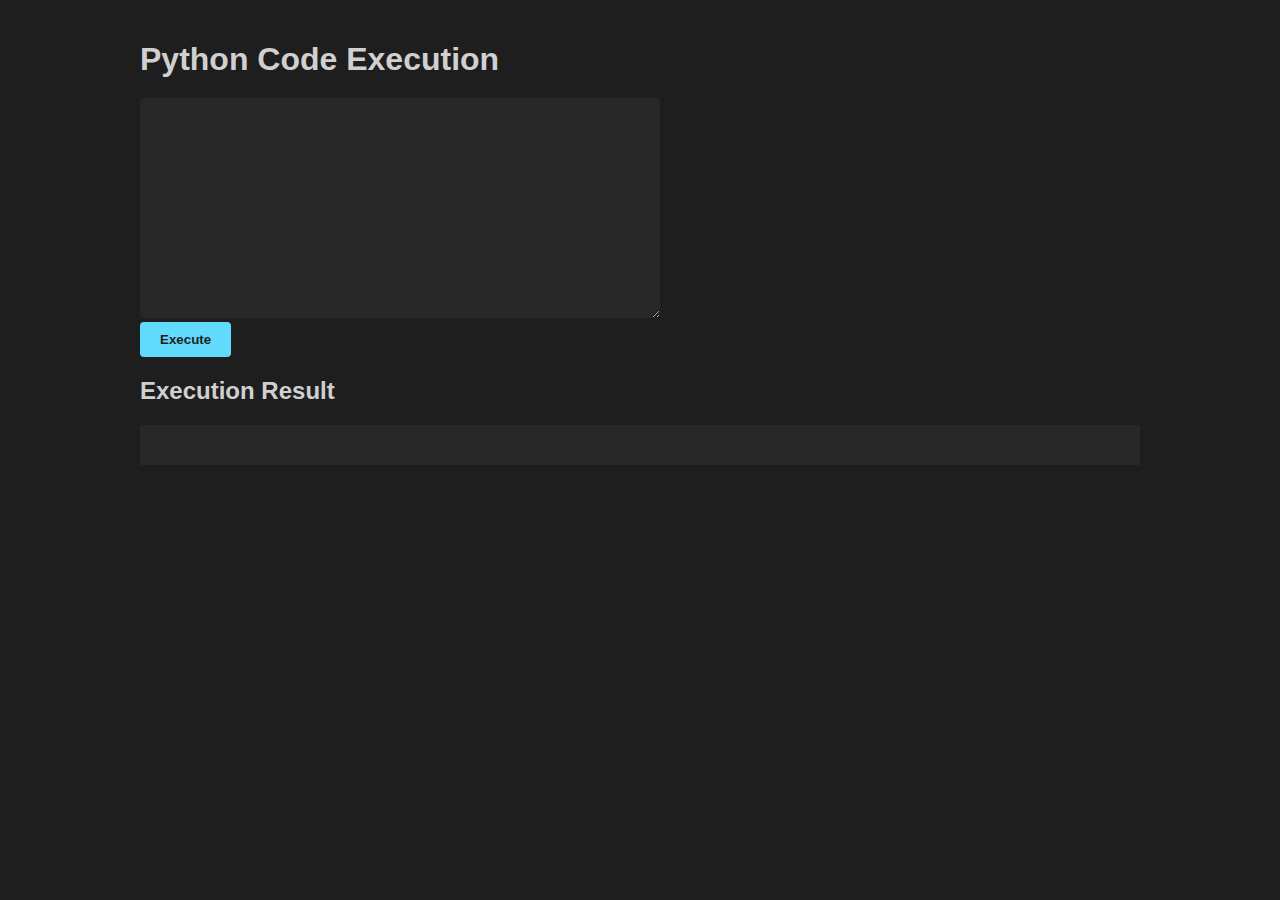
<file: UI/static/index.html>
<!DOCTYPE html>
<html>
<head>
    <title>Python Code Execution</title>
    <link rel="stylesheet" type="text/css" href="indexstyles.css">
</head>

<body>
    <div class="container">
        <h1>Python Code Execution</h1>
        <form id="code-form">
            <textarea id="code-input" name="code" rows="10" cols="50"></textarea>
            <br>
            <input type="submit" value="Execute">
        </form>
        
        <div class="result-container">
            <h2>Execution Result</h2>
            <pre class="output"></pre>
            <pre class="result"></pre>
        </div>
    </div>

    <script src="script.js"></script>
</body>
</html>
</file>
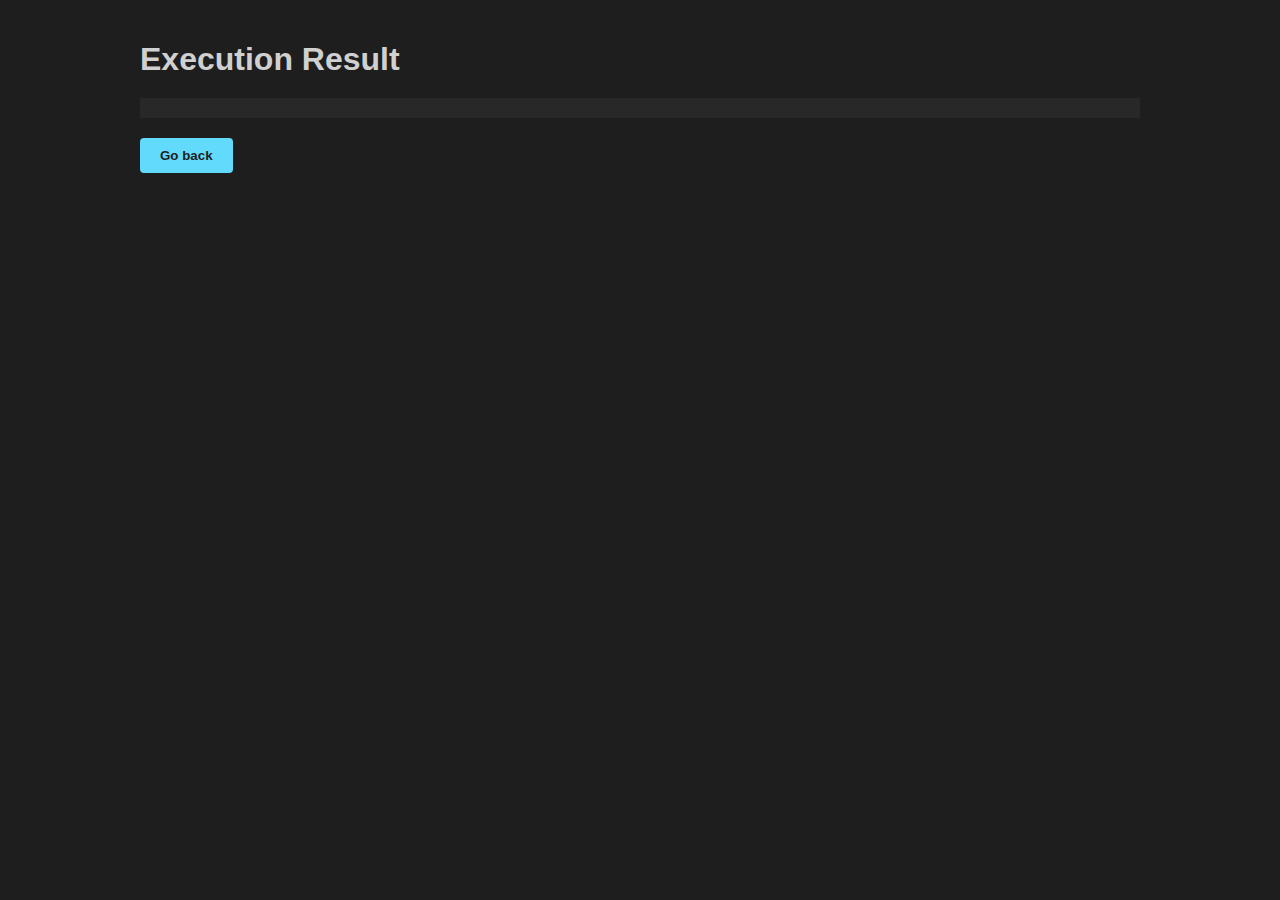
<file: UI/static/result.html>
<!DOCTYPE html>
<html>
<head>
    <title>Execution Result</title>
    <link rel="stylesheet" type="text/css" href="resultstyles.css">
</head>
<body>
    <div class="container">
        <h1>Execution Result</h1>
        <div class="form-container">
            <pre class="output"></pre>
			<pre class="result"></pre>
        </div>
        <p></p>
        <button onclick="window.location.href = '/';">Go back</button>

        <script src="script.js"></script>
    </div>
	<script>
        // Get the query parameters from the URL
        const urlParams = new URLSearchParams(window.location.search);
        const outputValue = urlParams.get('output');
        const resultValue = urlParams.get('result');

        // Set the output and result values in the DOM
        const outputElement = document.querySelector('.output');
        const resultElement = document.querySelector('.result');
        outputElement.textContent = outputValue;
        resultElement.textContent = resultValue;
    </script>
</body>
</html>
</file>
<file: UI/static/indexstyles.css>
/* indexstyles.css */

/* Global styles */
body {
  font-family: 'Arial', sans-serif;
  margin: 0;
  padding: 0;
  background-color: #1e1e1e;
  color: #d0d0d0;
}

.container {
  max-width: 1000px;
  margin: 0 auto;
  padding: 20px;
}

h1 {
  font-size: 32px;
  margin-bottom: 20px;
}

textarea {
  width: 50%;
  height: 200px;
  padding: 10px;
  border: none;
  border-radius: 4px;
  background-color: #282828;
  color: #d0d0d0;
}

input[type="submit"] {
  background-color: #61dafb;
  color: #1e1e1e;
  padding: 10px 20px;
  border: none;
  border-radius: 4px;
  font-weight: bold;
  cursor: pointer;
}

.result-container {
  margin-top: 20px;
}

.output,
.result {
  background-color: #282828;
  color: #c5c8c6;
  padding: 10px;
  margin: 0;
  font-family: 'Arial', sans-serif;
  white-space: pre-line;
  overflow-x: auto;
}
</file>
<file: UI/static/resultstyles.css>
/* resultstyles.css */

body {
  font-family: 'Arial', sans-serif;
  margin: 0;
  padding: 0;
  background-color: #1e1e1e;
  color: #d0d0d0;
}

.container {
  max-width: 1000px;
  margin: 0 auto;
  padding: 20px;
}

h1 {
  font-size: 32px;
  color: #d0d0d0;
  margin-bottom: 20px;
}

.form-container {
  margin-bottom: 20px;
}

.output {
  background-color: #282828;
  color: #c5c8c6;
  padding: 10px;
  margin: 0;
  font-family: 'Arial', sans-serif;
  white-space: pre-line;
  overflow-x: auto;
}

p {
  font-size: 16px;
  color: #d0d0d0;
  margin-bottom: 10px;
}

button{
  background-color: #61dafb;
  color: #1e1e1e;
  padding: 10px 20px;
  border: none;
  border-radius: 4px;
  font-weight: bold;
  cursor: pointer;
}
</file>
